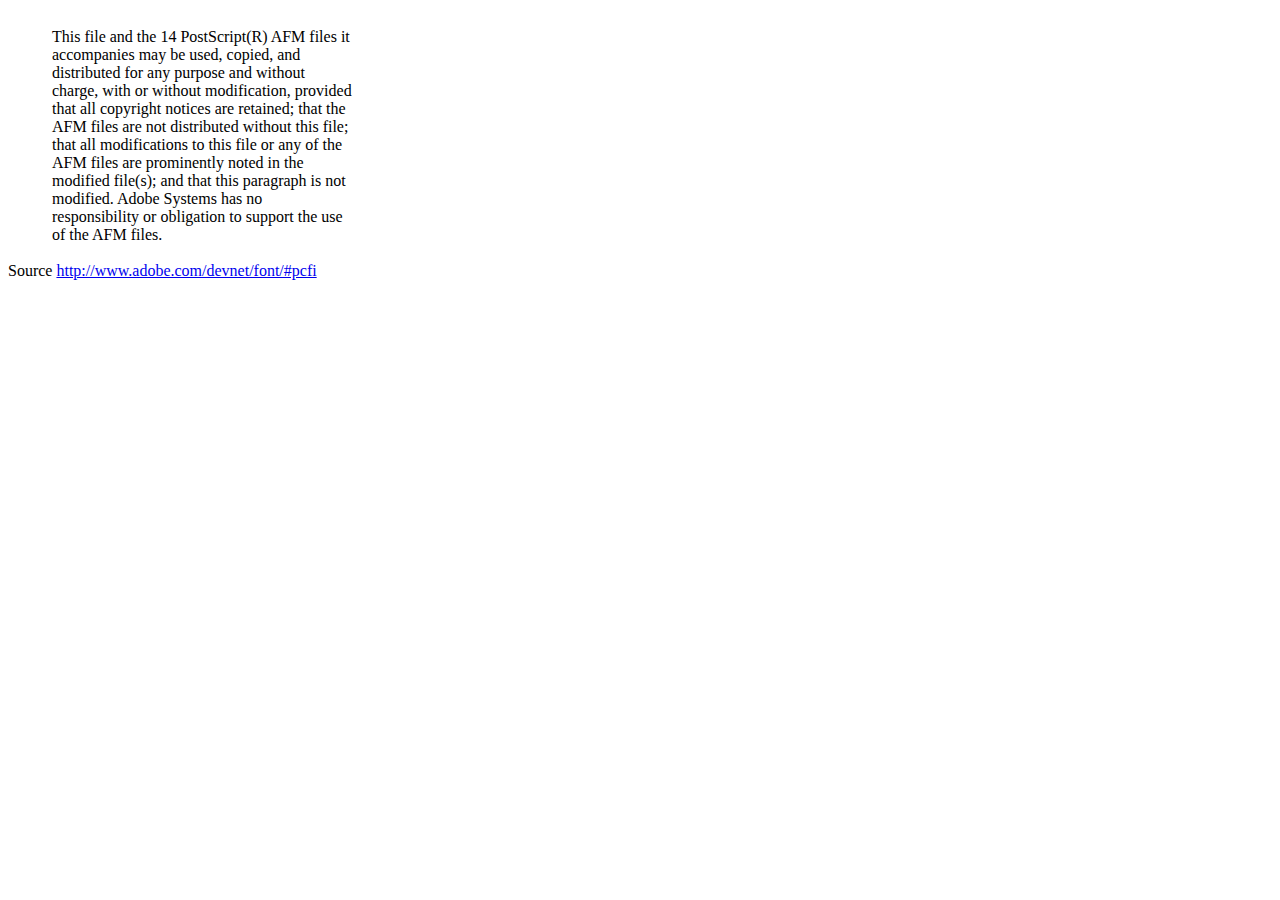
<file: vendor/dompdf/lib/fonts/mustRead.html>
<html>
	<head>
		<meta http-equiv="content-type" content="text/html;charset=iso-8859-1">
		<meta name="generator" content="Adobe GoLive 4">
		<title>Core 14 AFM Files - ReadMe</title>
	</head>
	<body bgcolor="white">
		<font color="white">or</font>
		<table border="0" cellpadding="0" cellspacing="2">
			<tr>
				<td width="40"></td>
				<td width="300">This file and the 14 PostScript(R) AFM files it accompanies may be used, copied, and distributed for any purpose and without charge, with or without modification, provided that all copyright notices are retained; that the AFM files are not distributed without this file; that all modifications to this file or any of the AFM files are prominently noted in the modified file(s); and that this paragraph is not modified. Adobe Systems has no responsibility or obligation to support the use of the AFM files. <font color="white">Col</font></td>
			</tr>
		</table>
		<p>Source <a href="http://www.adobe.com/devnet/font/#pcfi">http://www.adobe.com/devnet/font/#pcfi</a></p>
</body>
</html>
</file>
